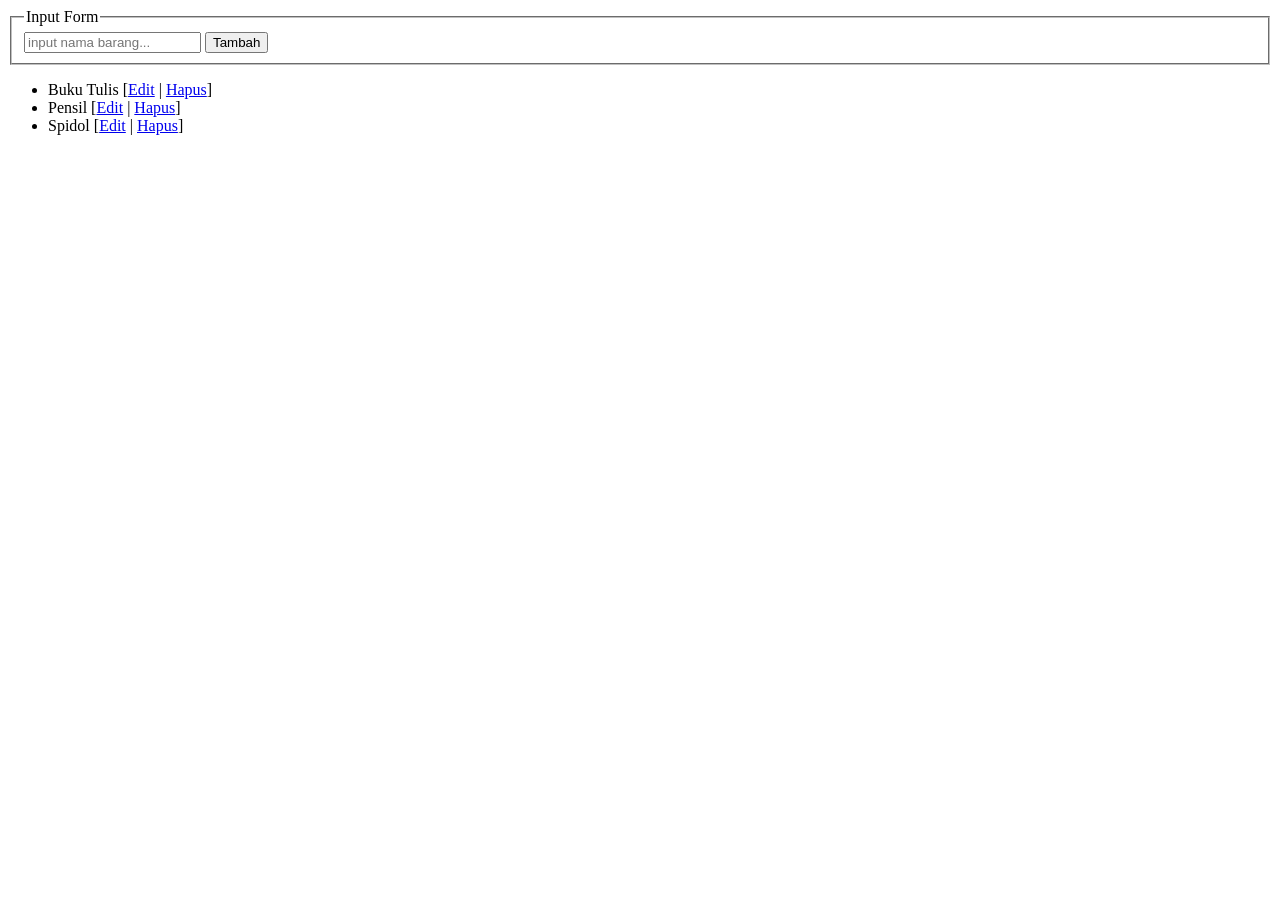
<file: 10-FungsiJavaScript/fungsi-Javascript2.html>
<!DOCTYPE html>
<html lang="en">
<head>
    <meta charset="UTF-8">
    <meta name="viewport" content="width=device-width, initial-scale=1.0">
    <meta http-equiv="X-UA-Compatible" content="ie=edge">
    <title>Belajar Fungsi di Javascript</title>
</head>
<body>
    
    <fieldset>
        <legend>Input Form</legend>
        <input type="text" name="barang" placeholder="input nama barang..." />
        <input type="button" onclick="addBarang()" value="Tambah" />
    </fieldset>

    <div>
        <ul id="list-barang">
        </ul>
    </div>

    <script src="fungsi.js"></script>
</body>
</html>
</file>
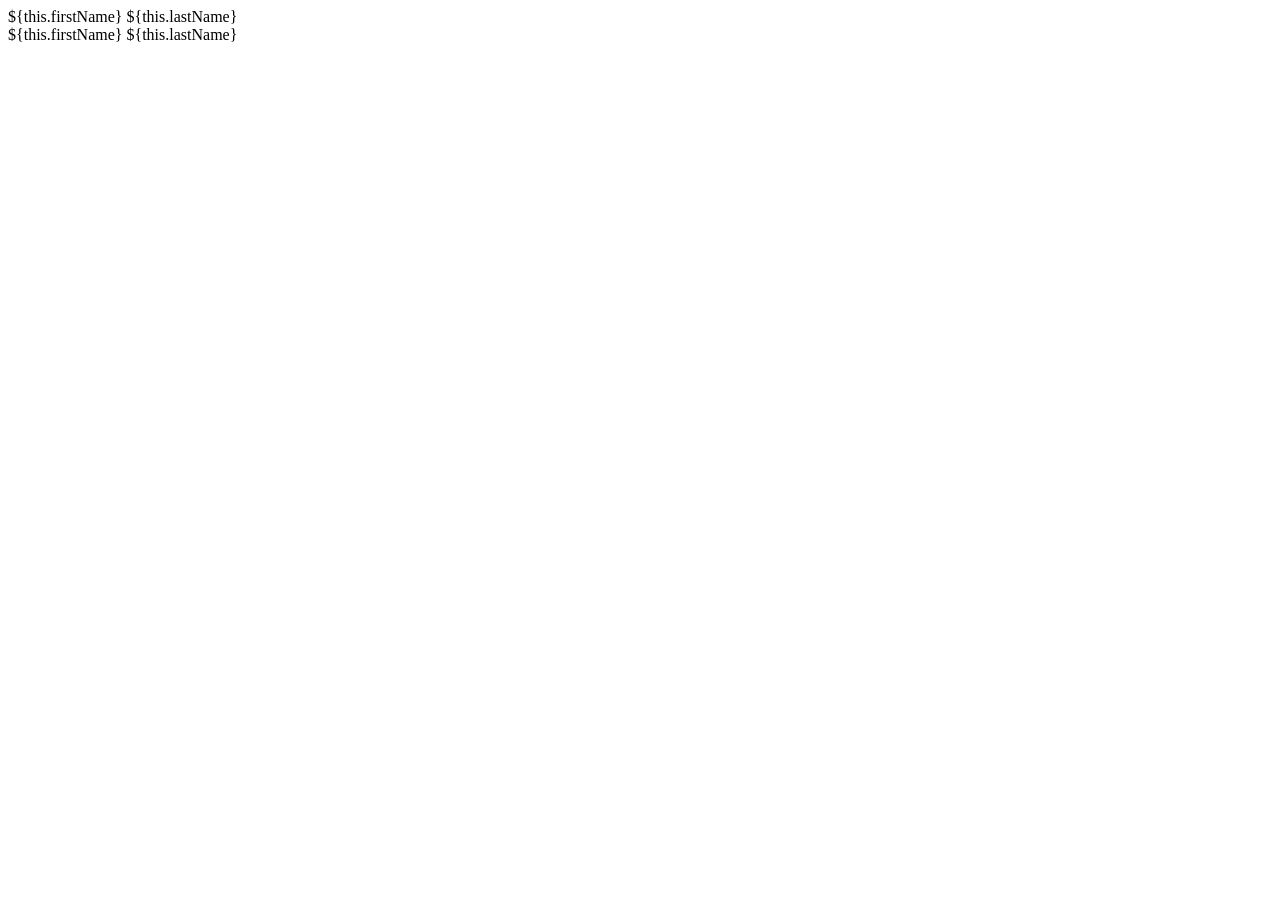
<file: 11-ObjectDiJavaScript/11-objek-javascript2.html>
<!DOCTYPE html>
<html lang="en">
<head>
    <meta charset="UTF-8">
    <meta name="viewport" content="width=device-width, initial-scale=1.0">
    <meta http-equiv="X-UA-Compatible" content="ie=edge">
    <title>Belajar Objek Javascript</title>

    <script>
        function Person(firstName, lastName){
            // properti
            this.firstName = firstName;
            this.lastName = lastName;

            // method
            this.fullName = function(){
                return '${this.firstName} ${this.lastName}'
            }
            this.showName = function(){
                document.write(this.fullName());
            }
        }

        var person1 = new Person("Marcella", "Diza");
        var person2 = new Person("Petani", "Kode");

        person1.showName();
        document.write("<br>");
        person2.showName();
    </script>
</head>
<body>
</file>
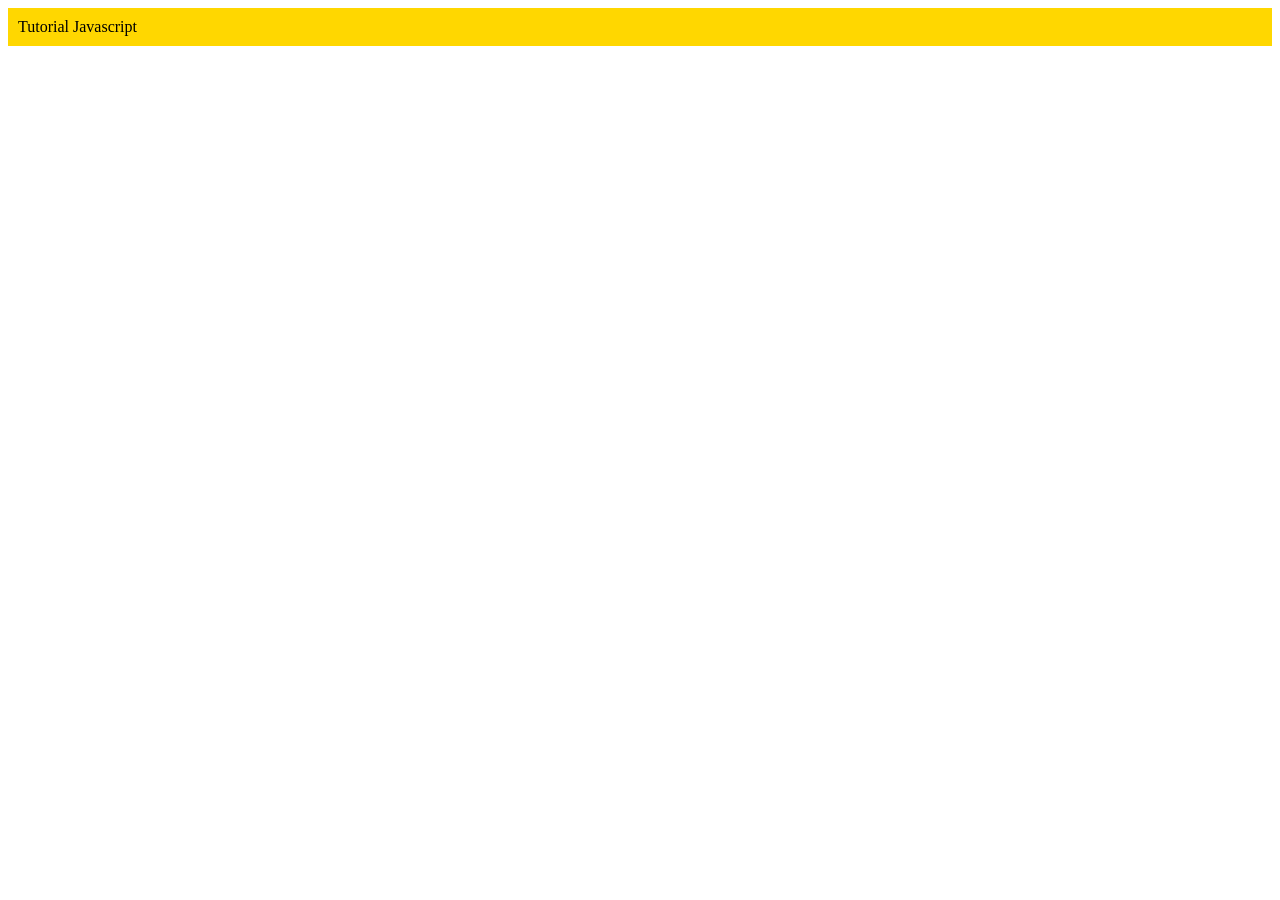
<file: 12-mengenal-DOMmanipulasiHTML/index1.html>
<!DOCTYPE html>
<html>
<head>
    <title>Memilih Elemen Berdasarkan ID</title>
</head>
<body>

    <!-- Elemen div yang akan kita pilih dari JS -->
    <div id="tutorial"></div>


    <script type="text/javascript">
        // mengakses elemen tutorial
        var tutorial = document.getElementById("tutorial");

        // mengisi teks ke dalam elemen
        tutorial.innerText = "Tutorial Javascript";

        // memberikan CSS ke elemen
        tutorial.style.backgroundColor = "gold";
        tutorial.style.padding = "10px";

    </script>

</body>
</html>
</file>
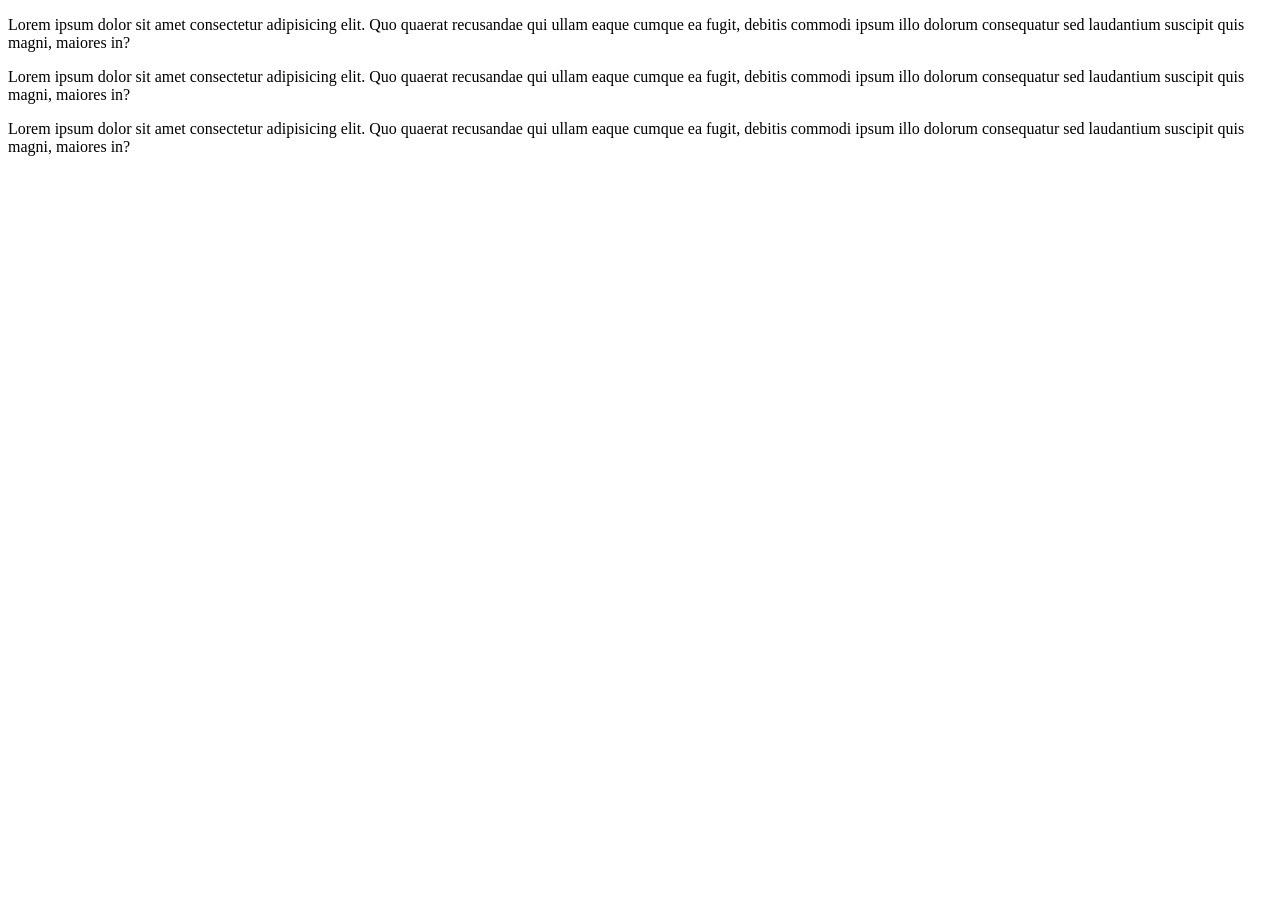
<file: 12-mengenal-DOMmanipulasiHTML/index2.html>
<!DOCTYPE html>
<html lang="en">

<head>
    <meta charset="UTF-8">
    <meta name="viewport" content="width=device-width, initial-scale=1.0">
    <meta http-equiv="X-UA-Compatible" content="ie=edge">
    <title>DOM API Javascript</title>
</head>

<body>

    <p class="paragraf">Lorem ipsum dolor sit amet consectetur adipisicing elit.
        Quo quaerat recusandae qui ullam eaque cumque ea fugit,
        debitis commodi ipsum illo dolorum consequatur sed laudantium suscipit quis magni,
        maiores in?</p>

    <p class="paragraf">Lorem ipsum dolor sit amet consectetur adipisicing elit.
        Quo quaerat recusandae qui ullam eaque cumque ea fugit,
        debitis commodi ipsum illo dolorum consequatur sed laudantium suscipit quis magni,
        maiores in?</p>

    <p class="paragraf">Lorem ipsum dolor sit amet consectetur adipisicing elit.
        Quo quaerat recusandae qui ullam eaque cumque ea fugit,
        debitis commodi ipsum illo dolorum consequatur sed laudantium suscipit quis magni,
        maiores in?</p>


    <script>
        var paragraf = document.getElementsByClassName("paragraf");
        console.log(paragraf);
    </script>

</body>

</html>
</file>
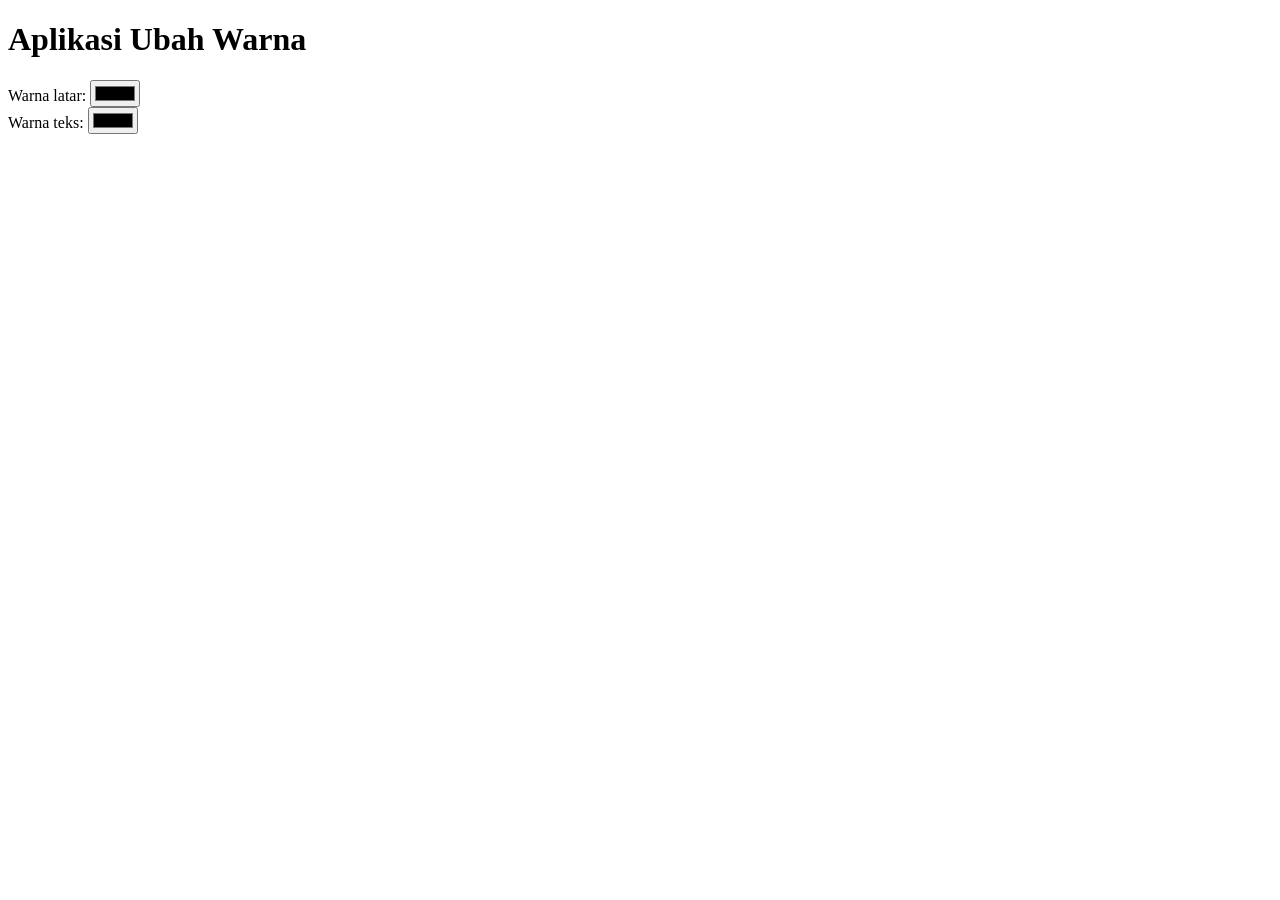
<file: 12-mengenal-DOMmanipulasiHTML/index6.html>
<!DOCTYPE html>
<html lang="en">

<head>
    <meta charset="UTF-8">
    <meta name="viewport" content="width=device-width, initial-scale=1.0">
    <meta http-equiv="X-UA-Compatible" content="ie=edge">
    <title>DOM API Javascript</title>
</head>

<body>

    <h1>Aplikasi Ubah Warna</h1>
    <label>Warna latar: </label>
    <input type="color" id="bg-color" />
    <br>
    <label>Warna teks: </label>
    <input type="color" id="text-color" />

    <script>
        var bgColor = document.getElementById('bg-color');
        var txtColor = document.getElementById('text-color');

        bgColor.addEventListener("change", (event) => {
            document.body.style.backgroundColor = bgColor.value;
        });

        txtColor.addEventListener("change", (event) => {
            document.body.style.color = txtColor.value;
        });
    </script>

</body>
</html>
</file>
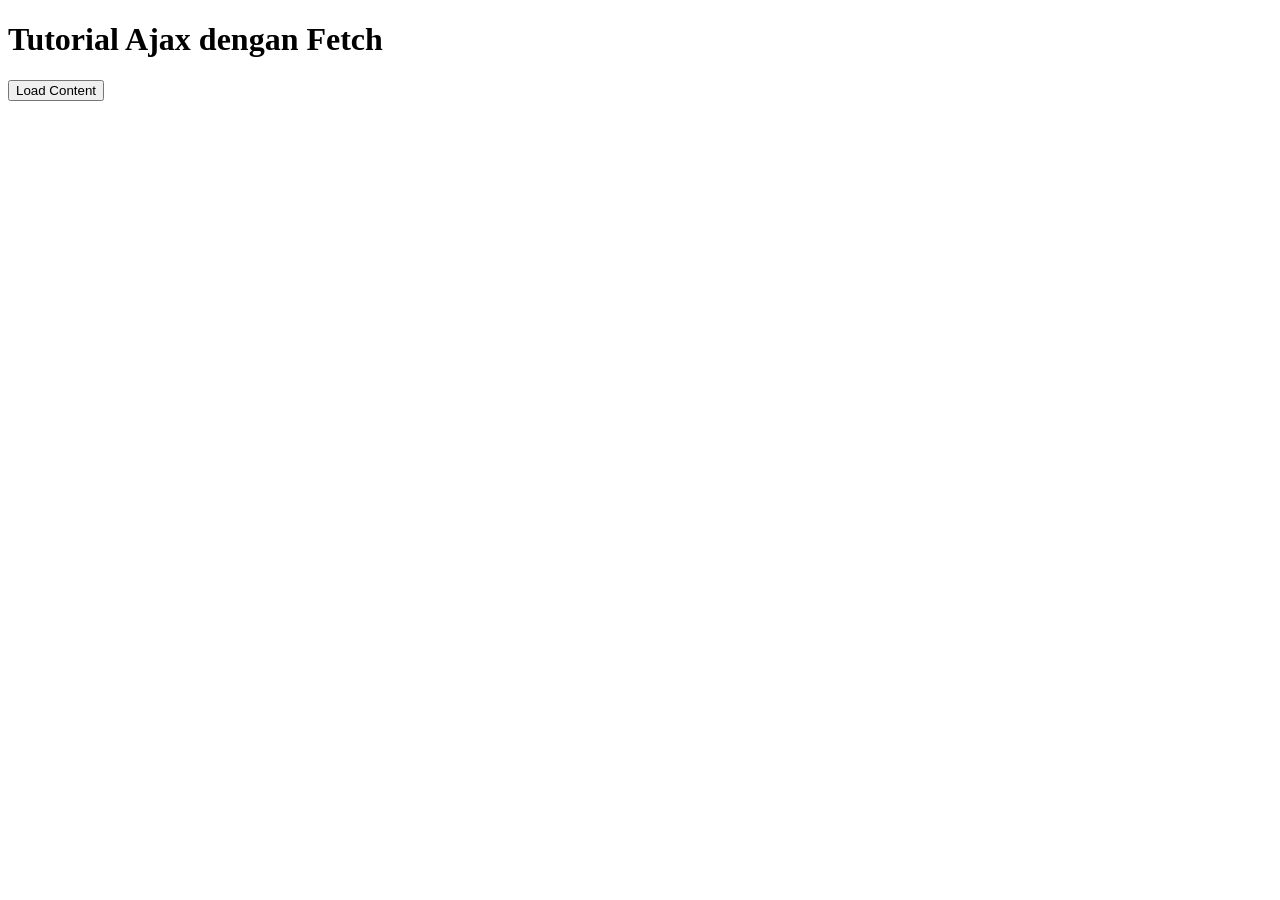
<file: 14-MenggunakanAJAX/index2.html>
<!DOCTYPE html>
<html lang="en">
<head>
    <meta charset="UTF-8">
    <meta name="viewport" content="width=device-width, initial-scale=1.0">
    <meta http-equiv="X-UA-Compatible" content="ie=edge">
    <title>Belajar Dasar Ajax dengan Fetch</title>
</head>
<body>
    <h1>Tutorial Ajax dengan Fetch</h1>
    <button onclick="loadContent()">Load Content</button>
    <div id="hasil"></div>

    <script>
        function loadContent(){
            var url = "https://jsonplaceholder.typicode.com/posts/";
            fetch(url).then(response => response.json())
                .then(function(data){
                    var template = data.map(post => {
                        return `
                        <h3>${post.title}</h3>
                        <p>${post.body}</p>
                        <hr>
                        `;
                    });

                    document.getElementById("hasil").innerHTML = template.join('<br>');
                }).catch(function(e){
                    alert("gagal mengambil data");
                });
        }
    </script>
</body>
</html>
</file>
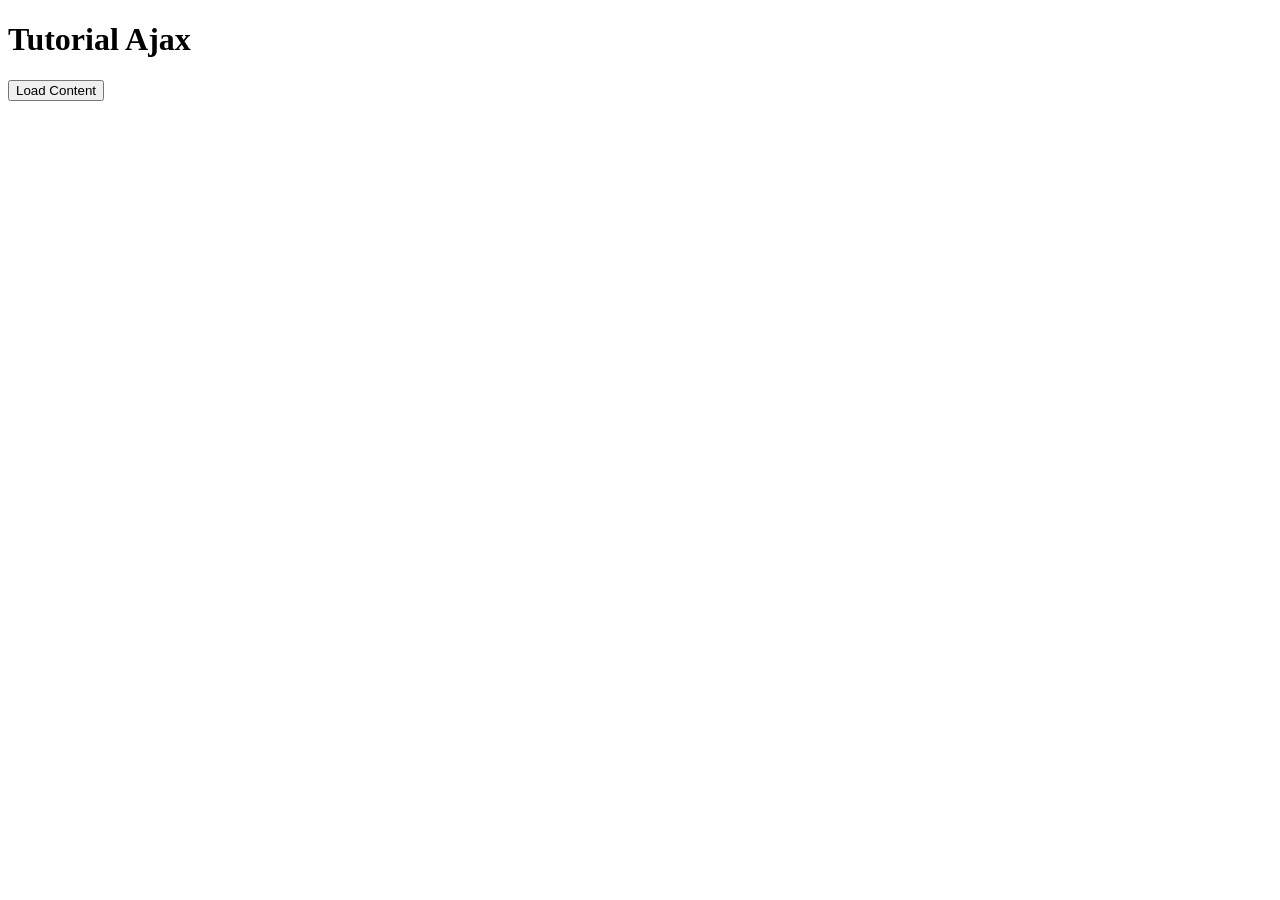
<file: 14-MenggunakanAJAX/index4.html>
<!DOCTYPE html>
<html lang="en">
<head>
    <meta charset="UTF-8">
    <meta name="viewport" content="width=device-width, initial-scale=1.0">
    <meta http-equiv="X-UA-Compatible" content="ie=edge">
    <title>Belajar Dasar Ajax</title>
</head>
<body>
    <h1>Tutorial Ajax</h1>
    <div id="hasil"></div>
    <button onclick="loadContent()">Load Content</button>

    <script>
        function loadContent(){
            var xhr = new XMLHttpRequest();
            var url = "https://api.github.com/users/petanikode";
            xhr.onreadystatechange = function(){
                if(this.readyState == 4 && this.status == 200){
                    document.getElementById("hasil").innerHTML = this.responseText;
                }
            };
            xhr.open("GET", url, true);
            xhr.send();
        }
    </script>
</body>
</html>
</file>
